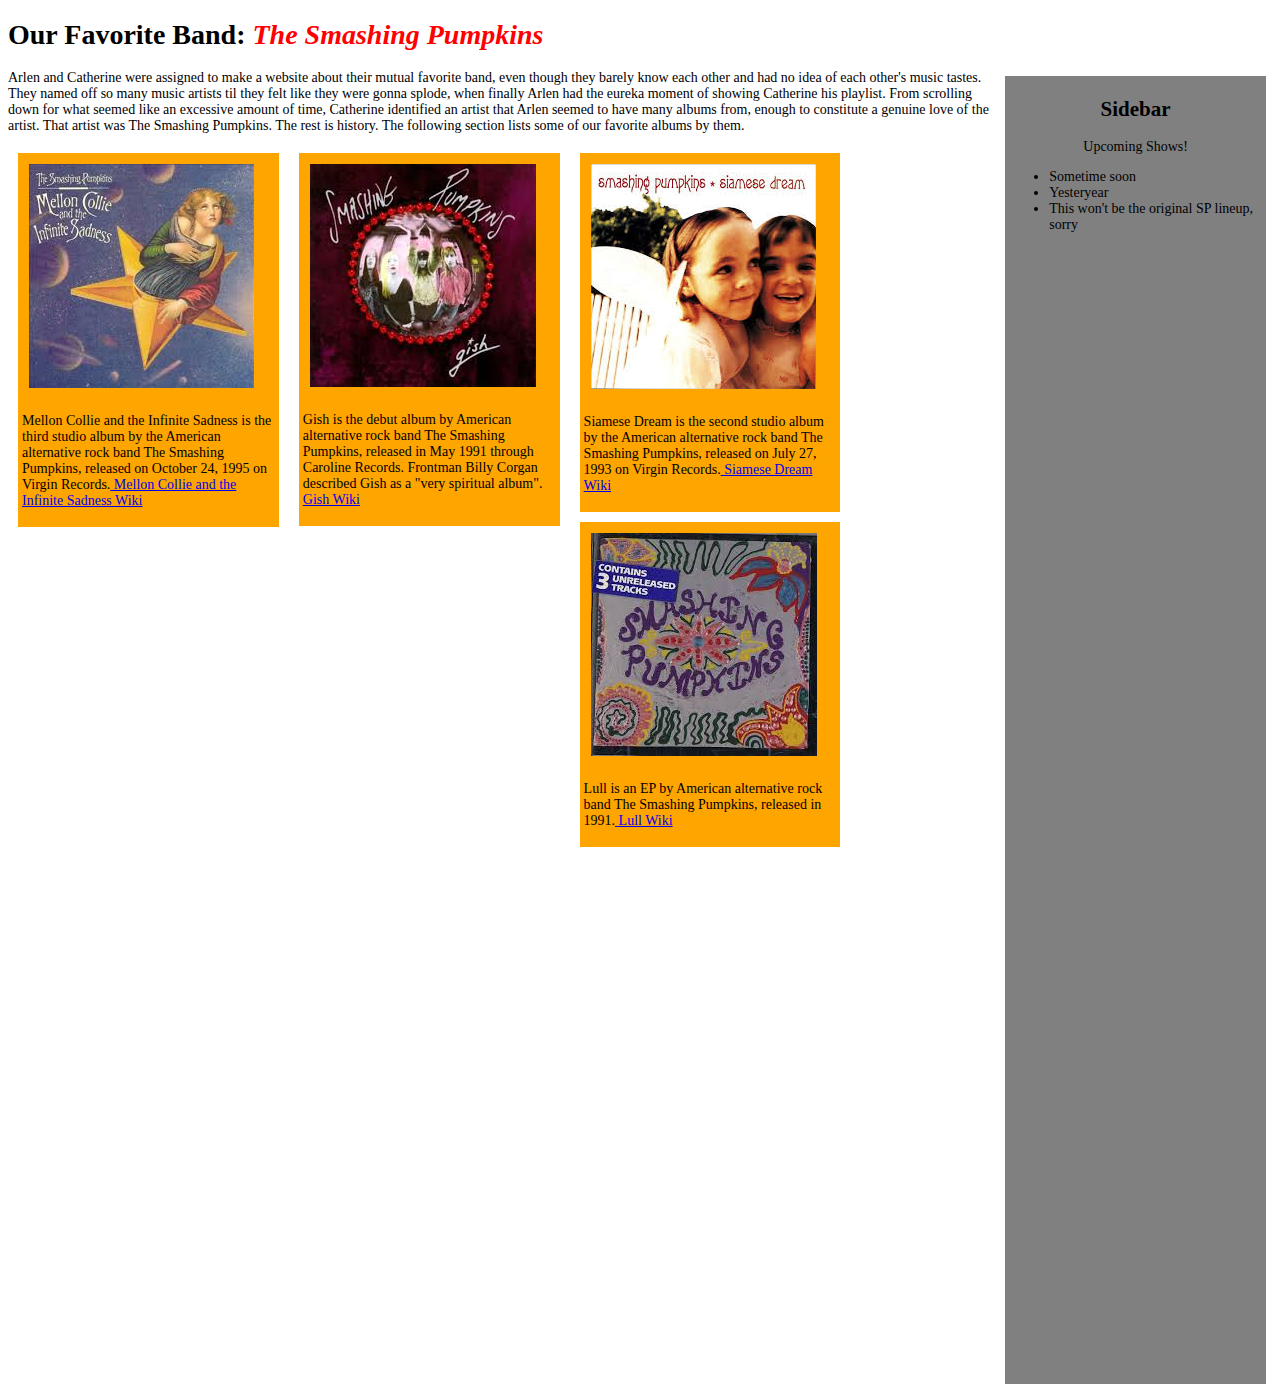
<file: index.html>
<!DOCTYPE html>
<html>
  <head>
    <link href="css/favband.css" rel="stylesheet" type="text/css" media="all">
    <title>Our Favorite Band: The Smashing Pumpkins</title>
  </head>
  <body>
    <div>
      <h1>Our Favorite Band: <span class="titlestyle">The Smashing Pumpkins</span></h1>
    </div>
    <div class="sidebar">
      <h2>Sidebar</h2>
      <p>Upcoming Shows!</p>
      <ul>
        <li>Sometime soon</li>
        <li>Yesteryear</li>
        <li>This won't be the original SP lineup, sorry</li>
      </ul>
    </div>
    <div class="intro">
      <p>Arlen and Catherine were assigned to make a website about their mutual favorite band, even though they barely know each other and had no idea of each other's music tastes. They named off so many music artists til they felt like they were gonna splode, when finally Arlen had the eureka moment of showing Catherine his playlist. From scrolling down for what seemed like an excessive amount of time, Catherine identified an artist that Arlen seemed to have many albums from, enough to constitute a genuine love of the artist. That artist was The Smashing Pumpkins. The rest is history. The following section lists some of our favorite albums by them.</p>
    </div>
    <div class="album">
      <img src="img/sad.jpg" alt="album cover: Mellon Collie and the Infinite Sadness">
      <p>Mellon Collie and the Infinite Sadness is the third studio album by the American alternative rock band The Smashing Pumpkins, released on October 24, 1995 on Virgin Records.<a href="https://en.wikipedia.org/wiki/Mellon_Collie_and_the_Infinite_Sadness"> Mellon Collie and the Infinite Sadness Wiki</a></p>
    </div>
    <div class="album">
      <img src="img/gish.jpg" alt="album cover: Gish">
      <p>Gish is the debut album by American alternative rock band The Smashing Pumpkins, released in May 1991 through Caroline Records. Frontman Billy Corgan described Gish as a "very spiritual album".<a href="https://en.wikipedia.org/wiki/Gish"> Gish Wiki</a></p>
    </div>
    <div class="album">
      <img src="img/siamese.jpg" alt="album cover: Siamese Dream">
      <p>Siamese Dream is the second studio album by the American alternative rock band The Smashing Pumpkins, released on July 27, 1993 on Virgin Records.<a href="https://en.wikipedia.org/wiki/Siamese_Dream"> Siamese Dream Wiki</a></p>
    </div>
    <div class="album">
      <img src="img/lull.jpg" alt="album cover: Lull">
      <p>Lull is an EP by American alternative rock band The Smashing Pumpkins, released in 1991.<a href="https://en.wikipedia.org/wiki/Lull_(EP)"> Lull Wiki</a></p>
    </div>
  </body>
</html>
</file>
<file: css/favband.css>
.titlestyle {
  font-style: italic;
  color: red;
}

body {
  font-size: 14px;
  font-family: cursive;
  font-kerning: 1px;
}

.album {
  width: 20%;
  float: left;
  margin: 12px;
  border: 2px;
  padding: 4px;
  background-color: orange;
  margin-top: 5px;
  margin-bottom: 5px;
  margin-left: 10px;
  margin-right: 10px;
}

.sidebar {
  float: right;
  width: 20%;
  height: 1300px;
  background-color: grey;
  text-align: center;
  margin: 6px;
  border: 2px;
  padding: 4px;
}

.sidebar ul {
  text-align: left;
}

img{
  padding: 7px;
}
</file>
